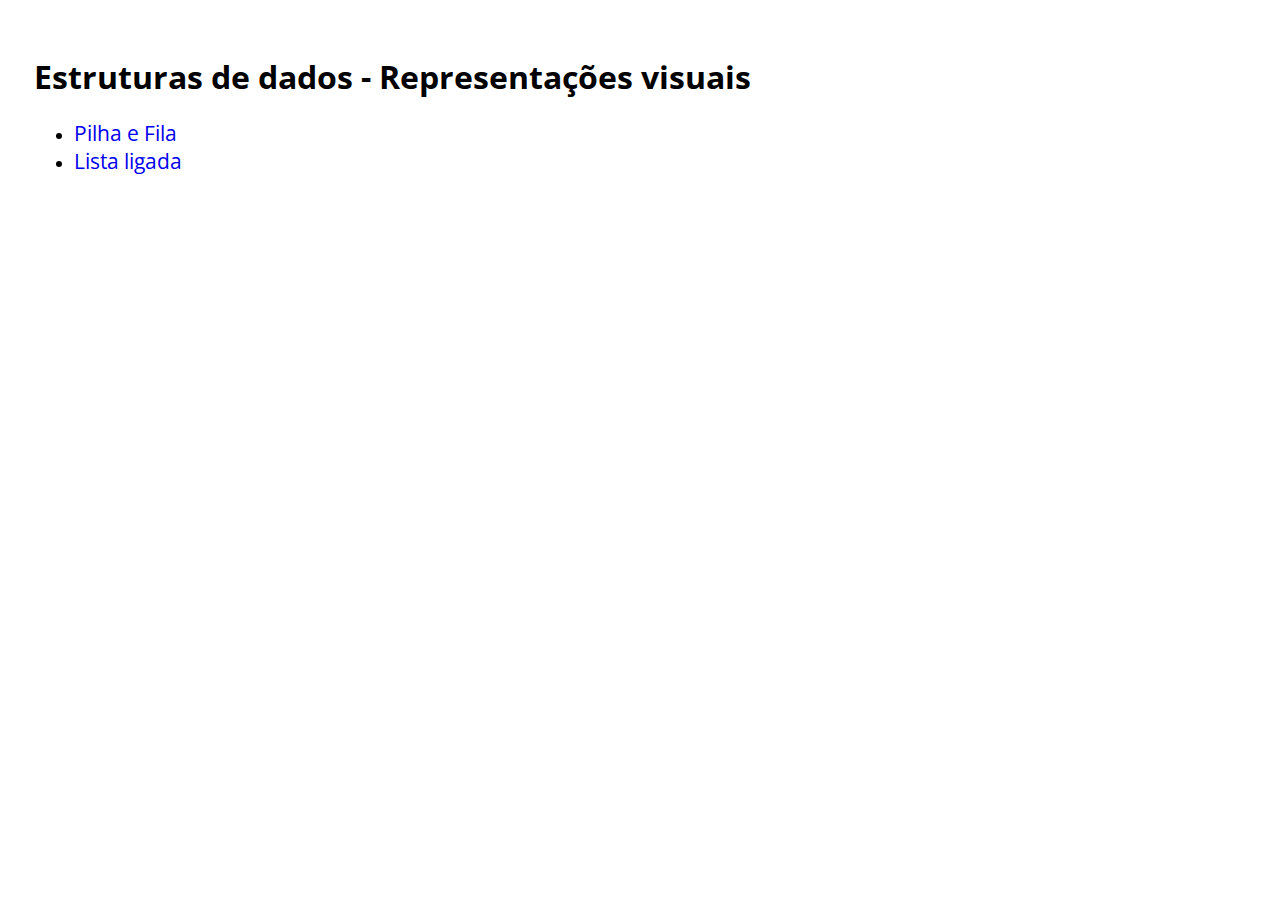
<file: index.html>
<!DOCTYPE html>
<html lang="pt-br">
<head>
  <meta charset="UTF-8">
  <meta name="viewport" content="width=device-width, initial-scale=1">
  <title>Estruturas de dados</title>
  <link rel="stylesheet" href="./style.css">
</head>
<body>
  <h1>Estruturas de dados - Representações visuais</h1>
  
  <ul>
    <li>
      <a href="./stack-queue/index.html">Pilha e Fila</a>
    </li>
    <li>
      <a href="./linked-list/index.html">Lista ligada</a>
    </li>
  </ul>
</body>
</html>
</file>
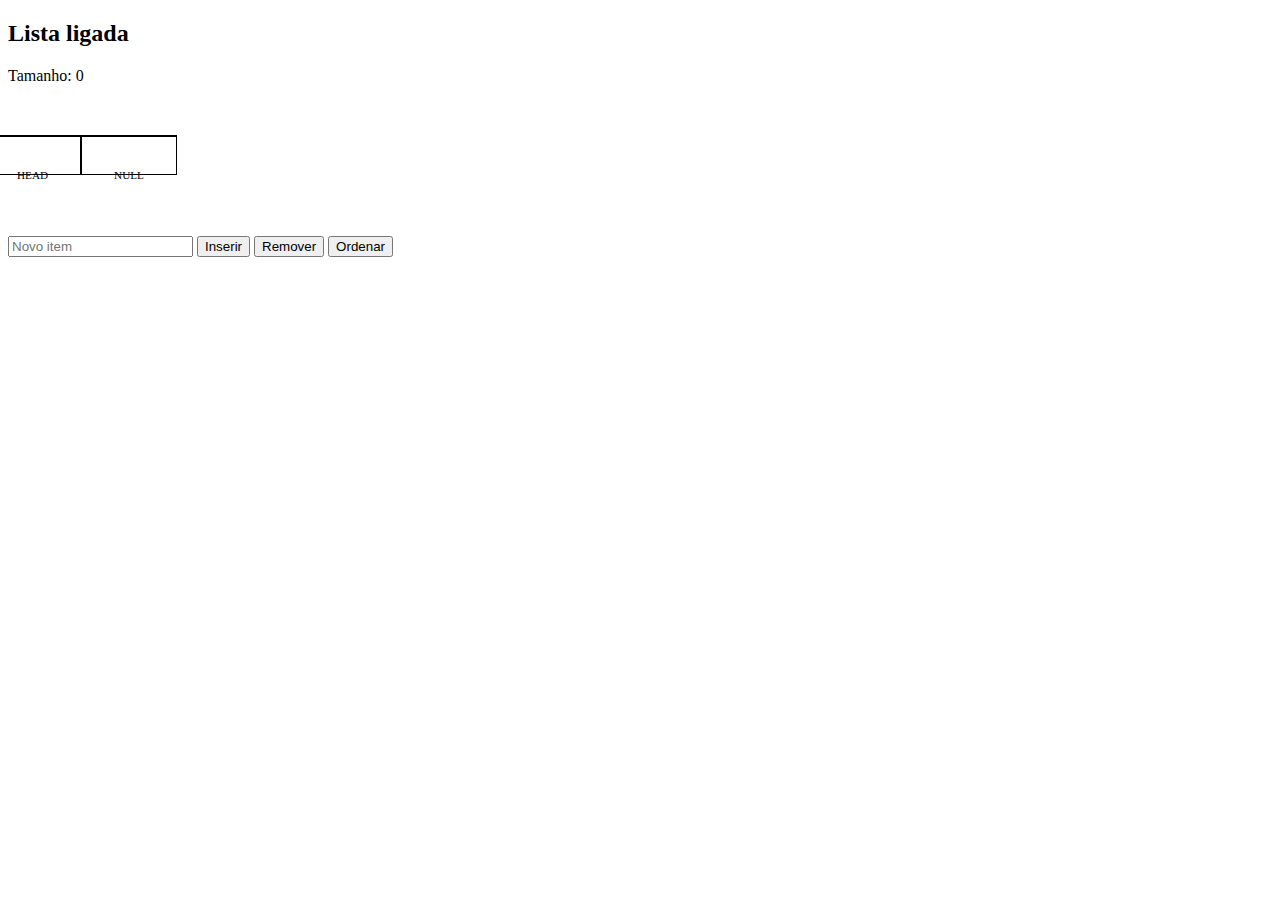
<file: linked-list/index.html>
<!DOCTYPE html>
<html lang="pt-br">
<head>
  <meta charset="UTF-8">
  <meta name="viewport" content="width=device-width, initial-scale=1">
  <title>Lista Ligada</title>
  <link rel="stylesheet" href="./style.css">
</head>
<body>
  <h2>Lista ligada</h2>
  
  <p>Tamanho: <span id="listSize">0</span></p>
  <span id="listWarn"></span>
  
  <ul id="linkedList">
    <li id="head" class="node">
      <span>HEAD</span>
    </li>
    <li id="end" class="node">
      <span>NULL</span>
    </li>
  </ul>
  
  <div>
    <input id="listItem" 
          type="number" 
          placeholder="Novo item"/>
    <button id="insert">Inserir</button>
    <button id="remove">Remover</button>
    <button id="orderList">Ordenar</button>
  </div>
  
  <script type="module" src="./script.js"></script>
</body>
</html>
</file>
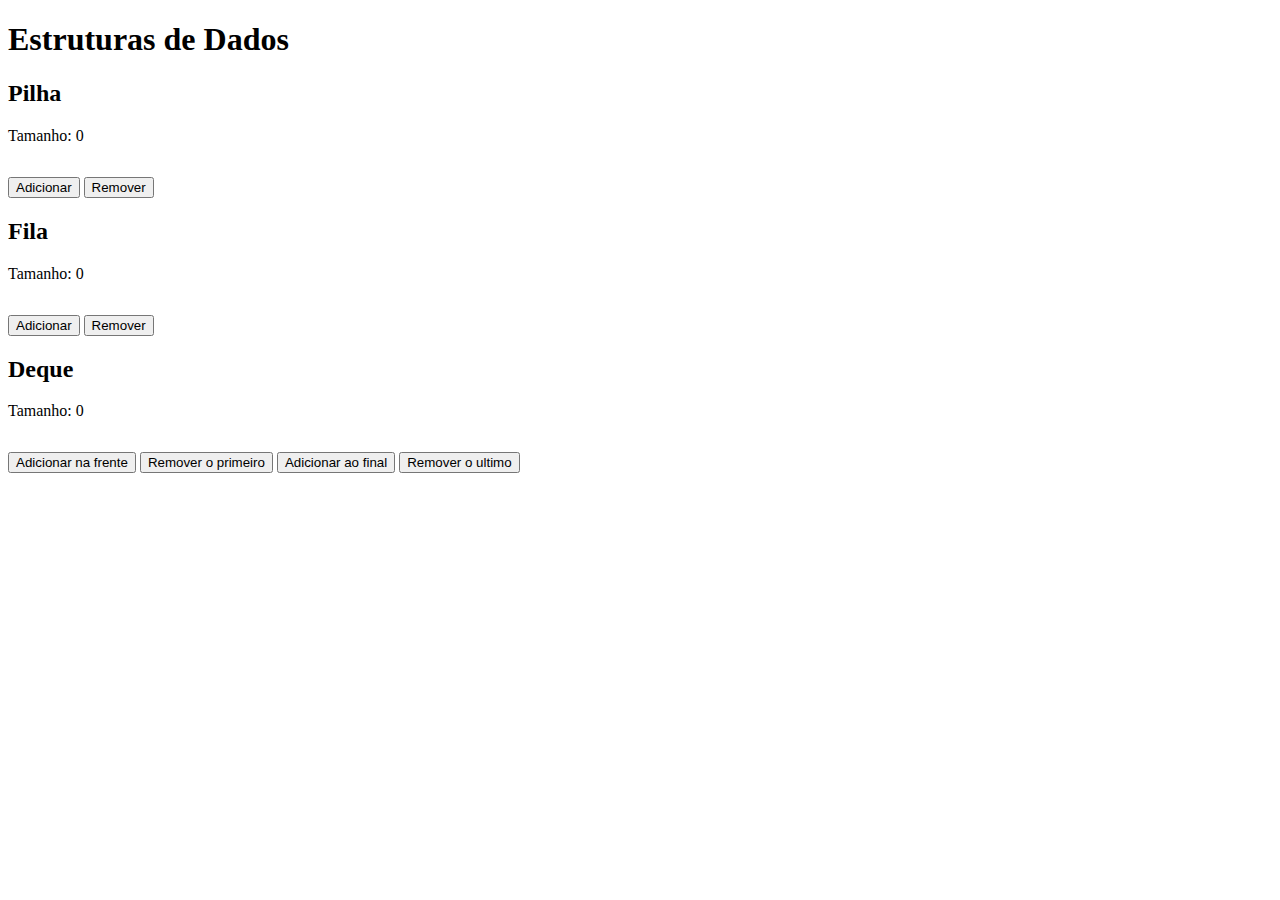
<file: stack-queue-deque/index.html>
<!DOCTYPE html>
<html lang="pt-br">
  <head>
    <meta charset="UTF-8">
    <meta name="viewport" content="width=device-width, initial-scale=1">
    <title>DS - Pilha, Fila e Deque</title>
    
    <link href="./style.css" rel="stylesheet"/>
  </head>
  <body>
    <h1>Estruturas de Dados</h1>
    <div>
      <h2>Pilha</h2>
      <p>Tamanho: <span id="stackSize">0</span></p>
      
      <ul id="stack"></ul>
      
      <button id="push">Adicionar</button>
      <button id="pop">Remover</button>
    </div>
  
    <div>
      <h2>Fila</h2>
      <p>Tamanho: <span id="queueSize">0</span></p>
      
      <ul id="queue"></ul>
      
      <button id="enqueue">Adicionar</button>
      <button id="dequeue">Remover</button>
    </div>
  
    <div>
     <h2>Deque</h2>
     <p>Tamanho: <span id="dequeSize">0</span></p>
     
     <ul id="deque"></ul>
      
      <button id="addFront">Adicionar na frente</button>
      <button id="removeFront">Remover o primeiro</button>
      <button id="addEnd">Adicionar ao final</button>
      <button id="removeEnd">Remover o ultimo</button>
    </div>
  
    <script type="module" src="./script.js"></script>
  </body>
</html>
</file>
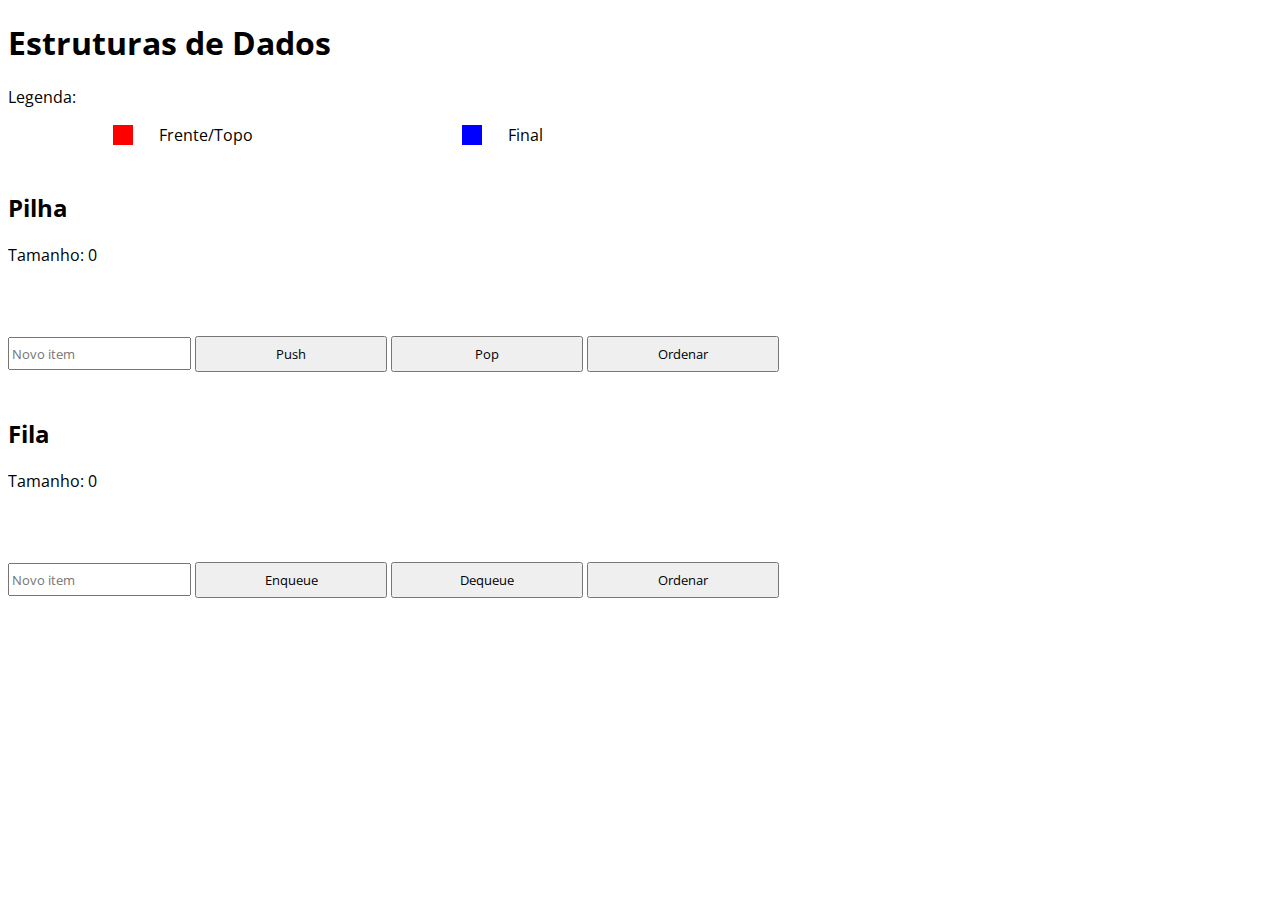
<file: stack-queue/index.html>
<!DOCTYPE html>
<html lang="pt-br">
  <head>
    <meta charset="UTF-8">
    <meta name="viewport" content="width=device-width, initial-scale=1">
    <title>DS - Pilha e Fila</title>
    
    <link href="./style.css" rel="stylesheet"/>
  </head>
  <body>
    <h1>Estruturas de Dados</h1>
    
    <p>Legenda:</p>
    <div id="legend">
      <div>
        <svg width="20" height="20">
          <circle cx="20" cy="20" r="40"
                style="fill:red;" />
        </svg>
        <span>Frente/Topo</span>
      </div>
      <div>
        <svg width="20" height="20">
          <circle cx="20" cy="20" r="40"
                style="fill:blue;" />
        </svg>
        <span>Final</span>
      </div>
    </div>
    
    <div>
      <h2>Pilha</h2>
      <p>Tamanho: <span id="stackSize">0</span></p>
      <span id="stackWarn"></span>
      
      <ul id="stack"></ul>
      
      <div>
        <input id="stackItem" 
              type="number"
              placeholder="Novo item"/>
        <button id="pushStack">Push</button>
        <button id="popStack">Pop</button>
        <button id="orderStack">Ordenar</button>
      </div>
    </div>
  
    <div>
      <h2>Fila</h2>
      <p>Tamanho: <span id="queueSize">0</span></p>
      <span id="queueWarn"></span>
      
      <ul id="queue"></ul>
      
      <div>
        <input id="queueItem" 
              type="number"
              placeholder="Novo item"/>
        <button id="enqueue">Enqueue</button>
        <button id="dequeue">Dequeue</button>
        <button id="orderQueue">Ordenar</button>
      </div>
      
    </div>
  
    <script type="module" src="./script.js"></script>
  </body>
</html>
</file>
<file: style.css>
@import url('https://fonts.googleapis.com/css2?family=Open+Sans&display=swap');

body {
  font-family: 'Open Sans', sans-serif; 
  padding: 2vw;
}

a { 
  text-decoration: none;
  font-size: 1.3em;
}
</file>
<file: linked-list/style.css>
ul {
  list-style: none;
  display: flex;
  margin-left: -5vw;
}

li { border: 1px solid black; }

.node {
  display: flex;
  flex-direction: column;
}

.node > span {
  border-top: 1px solid black;
  padding: 2.5vw;
  font-size: 0.7em;
}

.link {
  border: inherit;
  width: 17vw;
}

#listWarn {
  visibility: hidden;
  padding: 0.6vh;
  background-color: green;
  color: white;
}

#head, #end {
  height: 4.25vh;
  display: inherit;
  align-items: center;
  margin-bottom: 5vh;
}
</file>
<file: stack-queue-deque/style.css>
ul {
  list-style: none;
  display: flex;
}

li {
  border: 1px solid black;
  padding: 5vw;
}

#stack { transform: rotate(180deg); }

#stack > li { transform: rotate(-180deg); }
</file>
<file: stack-queue/style.css>
@import url('https://fonts.googleapis.com/css2?family=Open+Sans&display=swap');

* { font-family: 'Open Sans', sans-serif; }

ul {
  list-style: none;
  display: flex;
}

li {
  border: 1px solid black;
  padding: 5vw;
}

button {
  width: 15vw;
  height: 4vh;
}

input { height: 3vh; }

#legend, #legend > div {
  display: flex;
  align-items: center;
  justify-content: space-around;
}

#legend { width: 50vw; }

#legend, body > div { margin-bottom: 5vh; }

#legend div span { margin-left: 2vw; }

#stackWarn, #queueWarn {
  visibility: hidden;
  padding: 0.6vh;
  background-color: green;
  color: white;
}

.front, .top { border: 2px solid red; }

.rear { border: 2px solid blue; }
</file>
